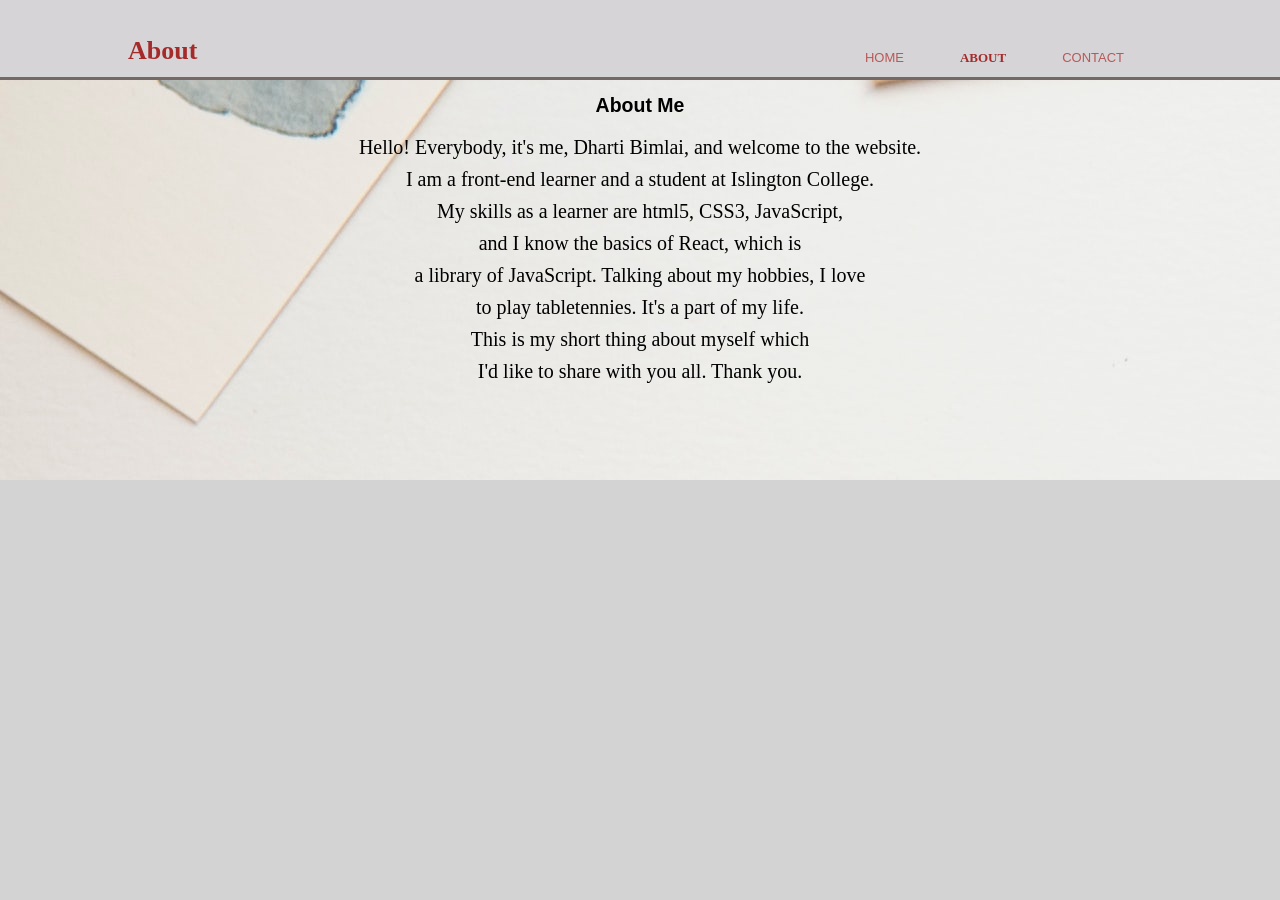
<file: About.html>
<!DOCTYPE html>
<html lang="en">
<head>
    <meta charset="UTF-8">
    <meta http-equiv="X-UA-Compatible" content="IE=edge">
    <meta name="viewport" content="width=device-width, initial-scale=1.0">
    <title>About page</title>
    <link rel="stylesheet" href="index.css">

</head>
<style>
     body{
         font-family: Arial, Helvetica, sans-serif;
         font-size: small;
         line-height: 1.6;
         background-color:lightgray;
         opacity: 1.6;
         
     }
     #About{
    min-height: 400px;
   background: url(./back.jpg)  0 -400px;
   padding-top: 10px;
   text-align: center;

}
      ul{
         margin: 0;
         padding: 0;
     }
     header li{
         float: left;
         display: inline;
         padding-top: 0;
         padding-right:20px ;
         padding-bottom: 0;
         padding-left: 20px;
     }

li a {
  display: flex;
  padding: 8px;
  text-transform: uppercase;
  text-decoration: none;
  color: rgb(185, 88, 88);
 
}
header #heading{
    float: left;
}
header #heading h1{
    margin: 0;
}
header nav{
    float:right;
    margin-top: 10px;
}
header .highspot, header .replace a{
    color: brown;
    font-weight: bold;
    font-family: Cambria, Cochin, Georgia, Times, 'Times New Roman', serif;
}
header #heading{
    border: sandybrown;
}
#About p{
text-align: center;
font-family: Cambria, Cochin, Georgia, Times, 'Times New Roman', serif;
font-size: 20px;
padding-top: 10px;
list-style-type: style 1.5em; ;
}
</style>
<body>
    <header>
        <div class="box">
            <div id="heading">

                <h1><span class="highspot">About</span></h1>
            </div>
            <nav>
               <ul>
                   <li ><a href="index.html">Home</a></li>
                   <li class="replace"><a href="about.html">About</a></li>
                   <li ><a href="contact.html">Contact</a></li>
                   
               </ul> 
            </nav>
        </div>
    </header>
    <section id="About">
        <div class="box">
            <h1>About Me</h1>
           <p>Hello! Everybody, it's me, Dharti Bimlai, and welcome to the website. <br>I am a front-end learner and
            a student at Islington College.<br> My skills as a learner are html5, CSS3, JavaScript, <br>and I know the basics of React, which is <br>a library of JavaScript. Talking about my hobbies, I love <br>to play tabletennies. It's a part of my life.<br> This is my short thing about myself which <br>I'd like to share with you all. Thank you.</p>
        </div>
        </section>
        
    
</body>
</html>
</file>
<file: index.css>
*{
    margin: 0;
    padding: 0;
    box-sizing: border-box;
}
.box{
    width: 80%;
    overflow: hidden;
    margin: auto;
}
header{
    background: #e9daee1f;
    padding-top: 30px;
    min-height:70px ;
    border-bottom: rgb(119, 104, 104) 3px solid;
    
}
header a:hover{
   
    background-color: rgb(214, 89, 89);
  color: rgba(44, 37, 37, 0.8);
}
#display{
    min-height: 400px;
   background: url(./back.jpg)  0 -400px;
   padding-top: 10px;
   text-align: center;

}
#display h1{
    font-family: Cambria, Cochin, Georgia, Times, 'Times New Roman', serif;
    font-weight: bold;
    font-size: 30px;
    margin-top: 100px;
    margin-bottom: 10px;
}
#display p {
    font-weight: lighter;
    font-size: 20px;
    font-family: Cambria, Cochin, Georgia, Times, 'Times New Roman', serif;
}

#hero{
    padding: 15px;
    background: #552b631f;
    height: 60px;
}
#hero h1{
    font-size: 25px;
    font-family: Cambria, Cochin, Georgia, Times, 'Times New Roman', serif;
}
#Skill{
  margin-top: 20px;  
}
#Skill .boxes{
  float: left;  
  width: 30%;
  text-align: center;
  font-family: Cambria, Cochin, Georgia, Times, 'Times New Roman', serif;
}
#Skill .boxes img{
    width: 90px;
}


.Container{
    width: 100%;
    min-height: 50px;
    padding: 30px;
    align-items: center;
    
}
.Form{
    width: 100%;
    max-width: 700px;
    height: 500px;
    background-color: rgb(156, 162, 167);
    border-radius: 10px;
    box-shadow: 0 0 20px 1px rgba(0,0,0,0.1);
    display: grid;
    overflow: hidden;
    grid-template-columns: repeat(2, 1fr);
    z-index: 1000;
    
} 

 .input-details{
    background-color: #77a89f;
    position: relative;
}
form{
    margin-left: 10px;
  
}
label{
    margin-right: 10px;
    font-size: 16px;
    font-family: Cambria, Cochin, Georgia, Times, 'Times New Roman', serif;

}
input{
    width: 90%;
    height: 35px;
    border: 2px solid #cae6df;
    font-size: 16px;
    font-family: Cambria, Cochin, Georgia, Times, 'Times New Roman', serif;
    letter-spacing: 0.5px;
    border-radius: 20px; 
  transition: 0.5s;
}
.title{
    color: rgb(73, 71, 71);
    font-weight: bold;
    font-size:20px ;
    line-height: 1;
  margin-bottom: 20px;
   margin-left: 20px;
  
}
textarea.message{
    letter-spacing: 0.5px;
    border-radius: 20px; 
  transition: 0.5s;

}
.btn{
    padding: 8px 16px;
    width: 100px;
    font-size: 16px;
    font-family: Cambria, Cochin, Georgia, Times, 'Times New Roman', serif;
    font-weight: bold;
    border-radius: 25px;
    color: #44c7af;
    line-height: 1;
}
.imgaess{
    width: 20px;
    margin-left:20px ;
    
}
.contact{
    font-size: 16px;
    font-family: Cambria, Cochin, Georgia, Times, 'Times New Roman', serif;
}
.paragraph{
    margin-left: 20px;
}
.p{
    margin-left: 20px;
}
</file>
